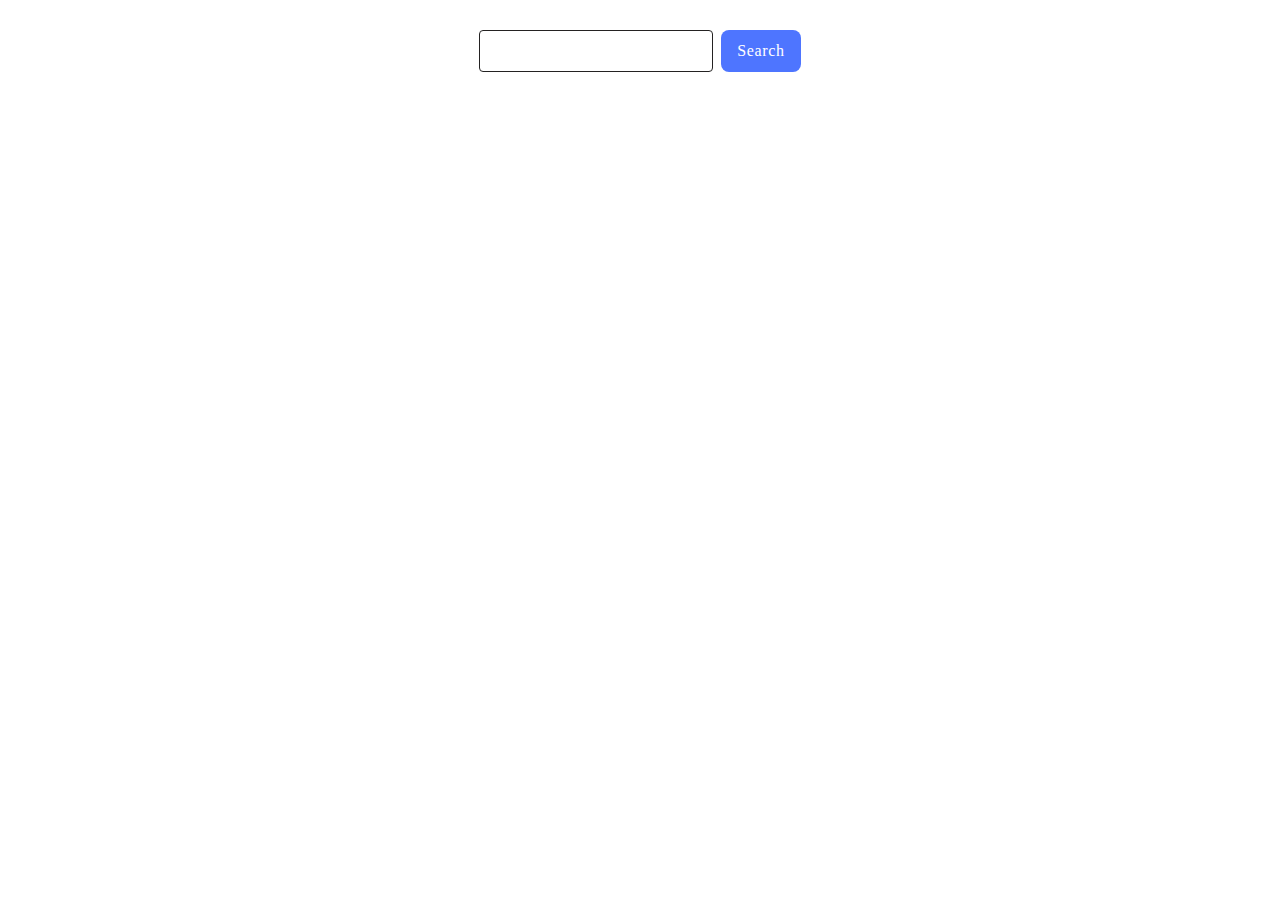
<file: src/index.html>
<!DOCTYPE html>
<html lang="en">
  <head>
    <meta charset="UTF-8" />
    <link rel="icon" type="image/svg+xml" href="/favicon.svg" />
    <meta name="viewport" content="width=device-width, initial-scale=1.0" />
    <title>goit-js-hw-11</title>
    <link rel="stylesheet" href="./css/styles.css" />
  </head>
  <body>
    <div class="container">
      <form class="form" id="search-form">
        <input class="form-input" type="text" name="picture" />
        <button class="form-button" type="submit">Search</button>
      </form>

      <span class="loader"></span>

      <ul class="gallery" id="result-container"></ul>
      <script type="module" src="./main.js"></script>
    </div>
  </body>
</html>
</file>
<file: src/css/styles.css>
* {
  box-sizing: border-box;
}
body {
  font-family: 'Roboto', sans-serif;
  background: #fff;

  color: #434455;
}

ul {
  list-style-type: none;
  margin: 0;
  padding: 0;
}

p,
h1,
h2,
h3,
h4,
h5,
h6 {
  margin: 0;
}

img {
  display: block;
  max-width: 100%;
  height: 100%;
  object-fit: cover;
}

button {
  border: none;
}

.container {
  width: 1158px;
  padding: 0 15px;
  margin: 0 auto;
}

.form {
  display: flex;
  justify-content: center;
  gap: 8px;
  margin-top: 30px;
}

.form-input {
  padding: 8px 16px;
  color: #242222;
  font-family: Montserrat;
  font-size: 16px;
  font-weight: 400;
  line-height: 24px; /* 150% */
  letter-spacing: 0.64px;
  border-radius: 4px;
  border: 1px solid #242222;
}

.form-input:hover {
  border: 1px solid #000;
}

.form-button {
  padding: 8px 16px;
  border-radius: 8px;
  background-color: #4e75ff;
  color: #fff;
  font-family: Montserrat;
  font-size: 16px;
  font-weight: 500;
  line-height: 24px; /* 150% */
  letter-spacing: 0.64px;
}

.form-button:hover {
  background-color: #6c8cff;
}

.gallery {
  display: flex;
  gap: 24px;
  flex-wrap: wrap;
}

.gallery-item {
  flex-basis: calc((100% - 48px) / 3);
  border: 1px solid #808080;
  border-radius: 4px;
}

.loader {
  width: 48px;
  height: 48px;
  border: 5px solid #fff;
  border-bottom-color: transparent;
  border-radius: 50%;
  display: inline-block;
  box-sizing: border-box;
  animation: rotation 1s linear infinite;
}

@keyframes rotation {
  0% {
    transform: rotate(0deg);
  }
  100% {
    transform: rotate(360deg);
  }
}

.gallery-image {
  width: 370px;
  height: 270px;
  object-fit: cover;
}

.stats-block {
  display: flex;
  gap: 10px;
  align-items: center;
  justify-content: center;
  padding: 10px 0;
  border-top: none;
}

.stats {
  text-align: center;
}

.title {
  text-align: center;
  margin-bottom: 8px;
  font-size: 20px;
  font-weight: 500;
  line-height: 1.2;
  letter-spacing: 0.4px;
}

.amount {
  font-size: 16px;
  font-weight: 400;
  line-height: 1.5;
  letter-spacing: 0.32px;
  text-align: center;
}
</file>
